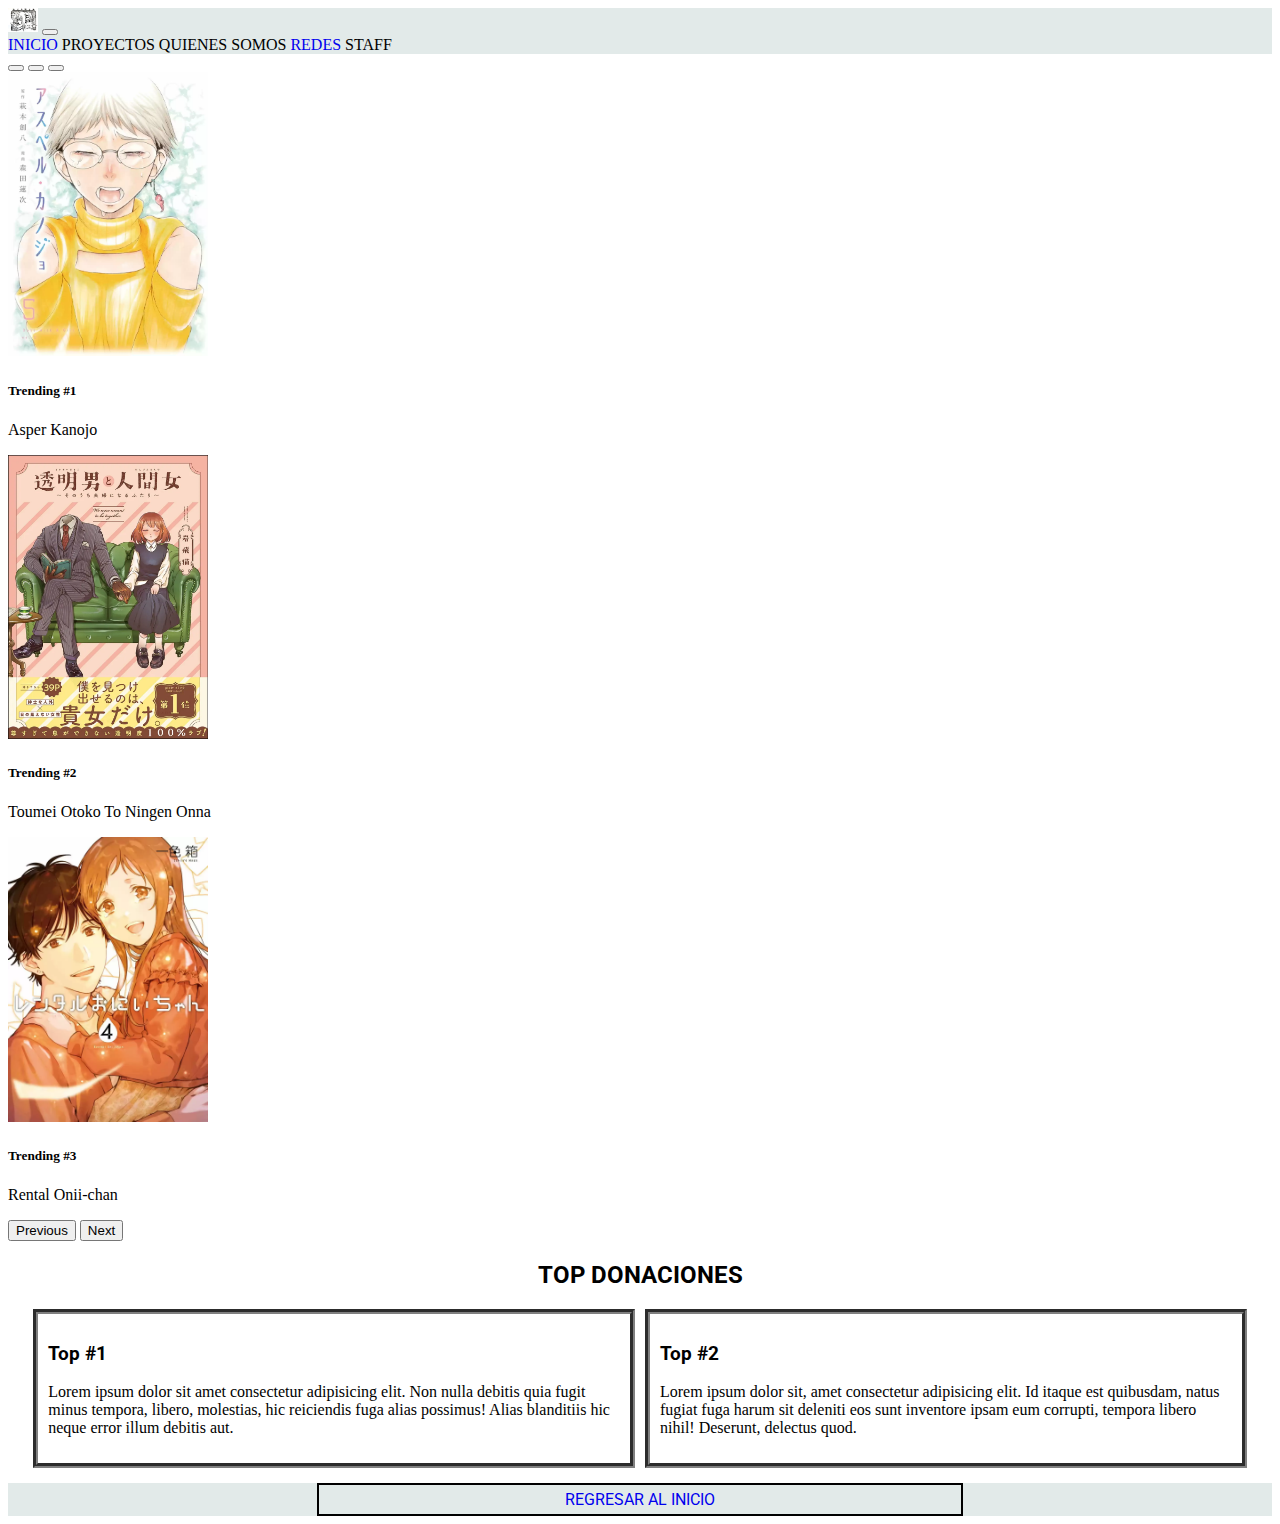
<file: index.html>
<!DOCTYPE html>
<html lang="en">
<head>
    <meta charset="UTF-8">
    <meta http-equiv="X-UA-Compatible" content="IE=edge">
    <meta name="viewport" content="width=device-width, initial-scale=1.0">
    <!--CDN de Bootstrap-->
    <link href="https://cdn.jsdelivr.net/npm/bootstrap@5.1.3/dist/css/bootstrap.min.css" rel="stylesheet" integrity="sha384-1BmE4kWBq78iYhFldvKuhfTAU6auU8tT94WrHftjDbrCEXSU1oBoqyl2QvZ6jIW3" crossorigin="anonymous">
    <!--CSS original-->
    <link rel="stylesheet" href="style.css">
    <link href="https://fonts.googleapis.com/css2?family=Roboto:wght@300&display=swap" rel="stylesheet">
    <title>Waifus With Salsa No Fansub</title>
    <!--Ícono-->
    <link rel="shortcut icon" href="Imagenes/Logo.ico" type="image/x-icon">
</head>
<body>
    <!--Navbar/Encabezado-->
    <header id="header">
        <nav class="navbar navbar-expand-lg navbar-light" style="background-color: rgb(226, 234, 233);">
            <div class="container-fluid">
              <a class="navbar-brand" href="#">
                  <img src="Imagenes/Logo.ico" alt="Logo" width="30" height="24"></a>
              <button class="navbar-toggler" type="button" data-bs-toggle="collapse" data-bs-target="#navbarNavAltMarkup" aria-controls="navbarNavAltMarkup" aria-expanded="false" aria-label="Toggle navigation">
                <span class="navbar-toggler-icon"></span>
              </button>
              <div class="collapse navbar-collapse" id="navbarNavAltMarkup">
                <div class="navbar-nav">
                  <a class="nav-link active" aria-current="page" href="#">INICIO</a>
                  <a class="nav-link disabled">PROYECTOS</a>
                  <a class="nav-link disabled">QUIENES SOMOS</a>
                  <a class="nav-link active"href="redes.html">REDES</a>
                  <a class="nav-link disabled">STAFF</a>
                </div>
              </div>
            </div>
          </nav>
    </header>
    <!--Carrusel-->
    <section>
        <div id="carouselExampleCaptions" class="carousel slide" data-bs-ride="carousel">
            <div class="carousel-indicators">
              <button type="button" data-bs-target="#carouselExampleCaptions" data-bs-slide-to="0" class="active" aria-current="true" aria-label="Slide 1"></button>
              <button type="button" data-bs-target="#carouselExampleCaptions" data-bs-slide-to="1" aria-label="Slide 2"></button>
              <button type="button" data-bs-target="#carouselExampleCaptions" data-bs-slide-to="2" aria-label="Slide 3"></button>
            </div>
            <div class="carousel-inner">
              <div class="carousel-item active">
                <img src="Imagenes/AsperKanojo2.webp" class="d-block w-100" alt="Asper Kanojo" style="width:200px; height:auto">
                <div class="carousel-caption d-none d-md-block">
                  <h5>Trending #1</h5>
                  <p>Asper Kanojo</p>
                </div>
              </div>
              <div class="carousel-item">
                <img src="Imagenes/ToumeiOtokoToNingenOnna2.webp" class="d-block w-100" alt="Toumei Otoko To Ningen Onna" style="width:200px; height:auto">
                <div class="carousel-caption d-none d-md-block">
                  <h5>Trending #2</h5>
                  <p>Toumei Otoko To Ningen Onna</p>
                </div>
              </div>
              <div class="carousel-item">
                <img src="Imagenes/RentalOnii-chan2.jpg" class="d-block w-100" alt="Rental Onii-chan" style="width:200px; height:auto">
                <div class="carousel-caption d-none d-md-block">
                  <h5>Trending #3</h5>
                  <p>Rental Onii-chan</p>
                </div>
              </div>
            </div>
            <button class="carousel-control-prev" type="button" data-bs-target="#carouselExampleCaptions" data-bs-slide="prev">
              <span class="carousel-control-prev-icon" aria-hidden="true"></span>
              <span class="visually-hidden">Previous</span>
            </button>
            <button class="carousel-control-next" type="button" data-bs-target="#carouselExampleCaptions" data-bs-slide="next">
              <span class="carousel-control-next-icon" aria-hidden="true"></span>
              <span class="visually-hidden">Next</span>
            </button>
          </div>
    </section>
    <!--Gente que nos compro cafecitos-->
    <h2 class="top-donations">TOP DONACIONES</h2> 
    <section class="donations">
        <div class="donations-items">  
        <h3>Top #1</h3>
            <p>Lorem ipsum dolor sit amet consectetur adipisicing elit. Non nulla debitis quia fugit minus tempora, libero, molestias, hic reiciendis fuga alias possimus! Alias blanditiis hic neque error illum debitis aut.</p>
        </div>
        <div class="donations-items">      
            <h3>Top #2</h3>
            <p>Lorem ipsum dolor sit, amet consectetur adipisicing elit. Id itaque est quibusdam, natus fugiat fuga harum sit deleniti eos sunt inventore ipsam eum corrupti, tempora libero nihil! Deserunt, delectus quod.</p>
        </div>
    </section>
    <!--Pie de página-->
    <footer class="end">
    <a class="button" href="#header">REGRESAR AL INICIO</a>
    </footer>
<!--Scripts de Bootstrap-->
<script src="https://cdn.jsdelivr.net/npm/bootstrap@5.1.3/dist/js/bootstrap.bundle.min.js" integrity="sha384-ka7Sk0Gln4gmtz2MlQnikT1wXgYsOg+OMhuP+IlRH9sENBO0LRn5q+8nbTov4+1p" crossorigin="anonymous"></script>
</body>
</html>
</file>
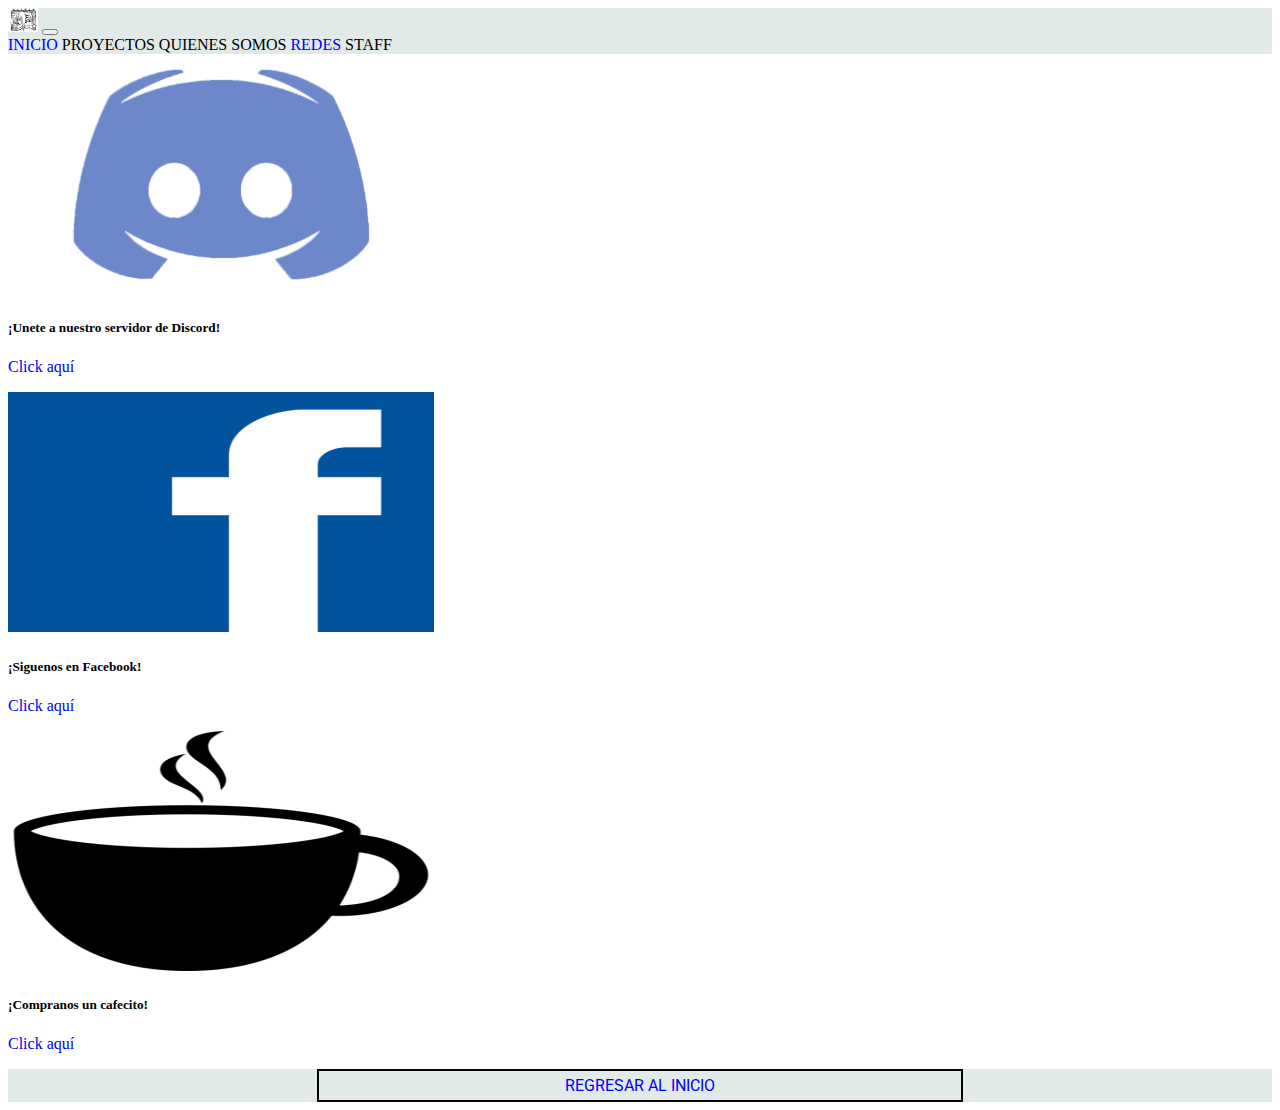
<file: redes.html>
<!DOCTYPE html>
<html lang="en">
<head>
    <meta charset="UTF-8">
    <meta http-equiv="X-UA-Compatible" content="IE=edge">
    <meta name="viewport" content="width=device-width, initial-scale=1.0">
    <!--CDN de Bootstrap-->
    <link href="https://cdn.jsdelivr.net/npm/bootstrap@5.1.3/dist/css/bootstrap.min.css" rel="stylesheet" integrity="sha384-1BmE4kWBq78iYhFldvKuhfTAU6auU8tT94WrHftjDbrCEXSU1oBoqyl2QvZ6jIW3" crossorigin="anonymous">
    <!--CSS original-->
    <link rel="stylesheet" href="style.css">
    <link href="https://fonts.googleapis.com/css2?family=Roboto:wght@300&display=swap" rel="stylesheet">
    <title>Document</title>
    <!--Ícono-->
    <link rel="shortcut icon" href="Imagenes/Logo.ico" type="image/x-icon">
</head>
<body>
    <!--Navbar/Encabezado-->
    <header id="header">
        <nav class="navbar navbar-expand-lg navbar-light" style="background-color: rgb(226, 234, 233);">
            <div class="container-fluid">
              <a class="navbar-brand" href="#">
                  <img src="Imagenes/Logo.ico" alt="Logo" width="30" height="24"></a>
              <button class="navbar-toggler" type="button" data-bs-toggle="collapse" data-bs-target="#navbarNavAltMarkup" aria-controls="navbarNavAltMarkup" aria-expanded="false" aria-label="Toggle navigation">
                <span class="navbar-toggler-icon"></span>
              </button>
              <div class="collapse navbar-collapse" id="navbarNavAltMarkup">
                <div class="navbar-nav">
                  <a class="nav-link active" href="index.html">INICIO</a>
                  <a class="nav-link disabled">PROYECTOS</a>
                  <a class="nav-link disabled">QUIENES SOMOS</a>
                  <a class="nav-link active" aria-current="page" href="#">REDES</a>
                  <a class="nav-link disabled">STAFF</a>
                </div>
              </div>
            </div>
          </nav>
    </header>
    <section>
        <div class="card-group">
            <div class="card">
              <img src="Imagenes/Discord.png" class="card-img-top" alt="Discord" width="426px" height="240px">
              <div class="card-body">
                <h5 class="card-title">¡Unete a nuestro servidor de Discord!</h5>
                <p class="card-text"><a href="https://discord.gg/kuWJR3Jb" target="_blank">Click aquí</a></p>
              </div>
            </div>
            <div class="card">
              <img src="Imagenes/Facebook.png" class="card-img-top" alt="Facebook" width="426px" height="240px">
              <div class="card-body">
                <h5 class="card-title">¡Siguenos en Facebook!</h5>
                <p class="card-text"><a href="https://www.facebook.com/waifuswithsalsa/" target="_blank">Click aquí</a></p>
              </div>
            </div>
            <div class="card">
              <img src="Imagenes/Coffee.png" class="card-img-top" alt="Buy Me a Coffee" width="426px" height="240px">
              <div class="card-body">
                <h5 class="card-title">¡Compranos un cafecito!</h5>
                <p class="card-text"><a href="https://www.buymeacoffee.com/WaifusWithSalsa" target="_blank">Click aquí</a></p>
              </div>
            </div>
          </div>
    </section>
    <!--Pie de página-->
    <footer class="end">
        <a class="button" href="#header">REGRESAR AL INICIO</a>
    </footer>
<!--Scripts de Bootstrap-->
<script src="https://cdn.jsdelivr.net/npm/bootstrap@5.1.3/dist/js/bootstrap.bundle.min.js" integrity="sha384-ka7Sk0Gln4gmtz2MlQnikT1wXgYsOg+OMhuP+IlRH9sENBO0LRn5q+8nbTov4+1p" crossorigin="anonymous"></script>
</body>
</html>
</file>
<file: style.css>
/* Mobile */
@media only screen and (max-width:450px){
    /* donaciones */
    .donations{
        display: grid;
        grid-template-rows: repeat(2, 1fr);
    }
    .donations-items{
        border: groove 5px gray;
        padding: 10px 10px 10px 10px;
    }
    .top-donations{
        text-align: center;
    }
    /* galeria */
    .gallery-project{
        grid-template-columns: 1fr;
        grid-auto-rows: 200px;
    }
    .gallery-title{
        font-size: 20px;
    }
    /* Footer */
    .end{
        background-color: rgb(226, 234, 233);
    }
    .button{
        border-top: solid 2px black;
        border-right: solid 2px black;
        border-bottom: solid 2px black;
        border-left: solid 2px black;
        padding: 2px 2px 2px 2px;
        display: block;
        font-family: "Roboto", sans-serif;
        margin-left: auto;
        margin-right: auto;
        width: 50%;
        text-align: center;
        margin-top: 15px;
        margin-bottom: 0px;
    }
    .background-global{
        background-color: beige;
    }
    .quienes-somos-text{
        font-family: "Roboto", sans-serif;
        border-top: groove 5px gray;
        border-right: groove 5px gray;
        border-bottom: groove 5px gray;
        border-left: groove 5px gray;
        padding: 10% 10% 10% 10%;
    }
}

/* Desktop*/
@media only screen and (min-width:451px){
    
    /* Index */
    .end{
        background-color: rgb(226, 234, 233);
    }
    .button{
        border-top: solid 2px black;
        border-right: solid 2px black;
        border-bottom: solid 2px black;
        border-left: solid 2px black;
        padding: 5px 5px 5px 5px;
        display: block;
        font-family: "Roboto", sans-serif;
        margin-left: auto;
        margin-right: auto;
        width: 50%;
        text-align: center;
        margin-top: 15px;
        margin-bottom: 0px;
    }
    .background-global{
        background-color: beige;
    }
    .quienes-somos-text{
        font-family: "Roboto", sans-serif;
        border-top: groove 5px gray;
        border-right: groove 5px gray;
        border-bottom: groove 5px gray;
        border-left: groove 5px gray;
        padding: 25% 25% 25% 25%;
    }
    .ultimos-proyectos{
        list-style: none;
        font-family: "Roboto", sans-serif;
        border: solid 2px black;
        margin-right: 20px;
        margin-left: 20px;
        padding: 2px 10px 2px 10px;
        display: inline-block;
    }
    .ultimos-proyectos-container{
        display: flex;
        flex-direction: column;
        list-style: none;
    }
    .ultimos-proyectos-items{
        border: solid 1px grey;
        padding: 5px 5px 5px 5px;
    }
    h1{
        font-family: "Roboto", sans-serif;
    }
    h2{
        font-family: "Roboto", sans-serif;
    }
    h3{
        font-family: "Roboto", sans-serif;
    }
    .trending{
        display: grid;
        grid-template-columns: repeat(4, 3fr);
    }
    .trending-item{
        width: fit-content;
        height: auto;
        object-fit: cover;
        border: solid 2px black;
    }
    .donations{
        display: grid;
        grid-template-columns: repeat(2, 1fr);
        grid-column-gap: 10px;
        margin-left: 2%;
        margin-right: 2%;
    }
    .donations-items{
        border: groove 5px gray;
        padding: 10px 10px 10px 10px;
    }
    .top-donations{
        text-align: center;
    }
    /* galeria */
    .gallery-project{
        display: grid;
        grid-template-columns: repeat(4, 3fr);
        grid-auto-rows: 300px;
        gap: 20px;
    }
    .gallery-img{
        width: 100%;
        height: 100%;
    }
    .gallery-item{
        position: relative;
    }
    .gallery-title{
        position: absolute;
        bottom: 0;
        color: black;
        background-color: azure;
        width: 100%;
        padding: 5px 0;
    }
    a:link{
        text-decoration: none;
    }
    a:visited{
        text-decoration: none;
    }
    .background-global{
        background-color: beige;
    }
    .quienes-somos-text{
        font-family: "Roboto", sans-serif;
        font-size: 20px;
        border-top: groove 5px gray;
        border-right: groove 5px gray;
        border-bottom: groove 5px gray;
        border-left: groove 5px gray;
        padding: 25% 25% 25% 25%;
    }
}
</file>
